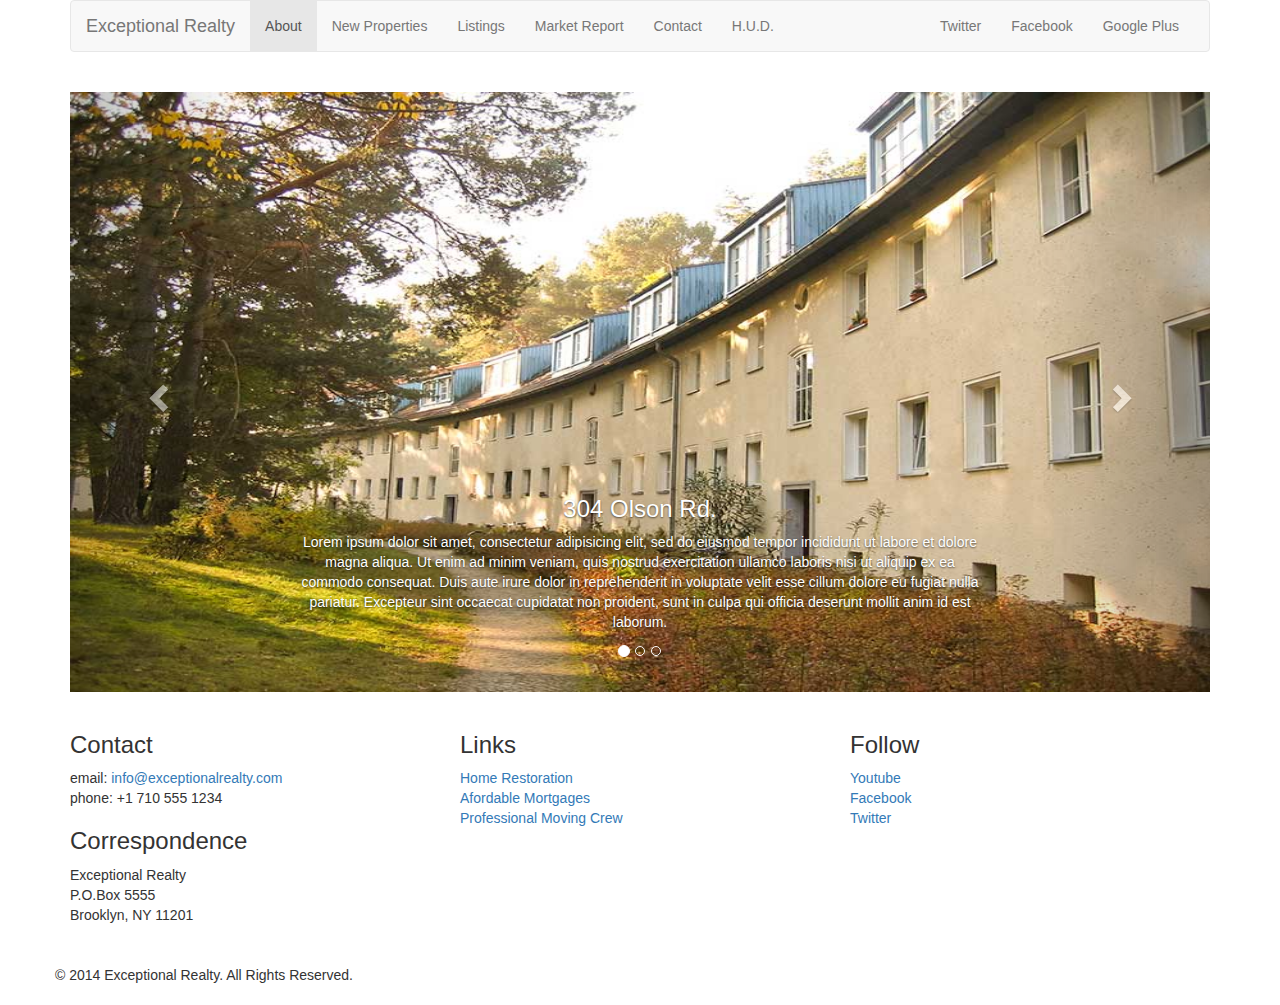
<file: new-properties.html>
<!DOCTYPE html>
<html lang="en">

<head>
  <meta charset="utf-8">
  <meta http-equiv="X-UA-Compatible" content="IE=edge">
  <meta name="viewport" content="width=device-width, initial-scale=1">
  <!-- The above 3 meta tags *must* come first in the head; any other head content must come *after* these tags -->
  <title>Exceptional Realty Group - Luxury Homes - About</title>

  <!-- Bootstrap -->
  <link href="css/bootstrap.min.css" rel="stylesheet">

  <!--Custom Style-->
  <link href="css/style.css" rel="stylesheet">

  <!-- HTML5 shim and Respond.js for IE8 support of HTML5 elements and media queries -->
  <!-- WARNING: Respond.js doesn't work if you view the page via file:// -->
  <!--[if lt IE 9]>
      <script src="https://oss.maxcdn.com/html5shiv/3.7.2/html5shiv.min.js"></script>
      <script src="https://oss.maxcdn.com/respond/1.4.2/respond.min.js"></script>
    <![endif]-->
</head>

<body>
  <div class="container">

    <div class="row">
      <div class="col-sm-12">
        <nav class="navbar navbar-default">
          <div class="container-fluid">
            <!-- Brand and toggle get grouped for better mobile display -->
            <div class="navbar-header">
              <button type="button" class="navbar-toggle collapsed" data-toggle="collapse" data-target="#bs-example-navbar-collapse-1" aria-expanded="false">
                <span class="sr-only">Toggle navigation</span>
                <span class="icon-bar"></span>
                <span class="icon-bar"></span>
                <span class="icon-bar"></span>
              </button>
              <a class="navbar-brand" href="#">Exceptional Realty</a>
            </div>

            <!-- Collect the nav links, forms, and other content for toggling -->
            <div class="collapse navbar-collapse" id="bs-example-navbar-collapse-1">
              <!--Main Nav links-->
              <ul class="nav navbar-nav">
                <li class="active"><a href="index.html">About</a></li>
                <li><a href="new-properties.html">New Properties</a></li>
                <li><a href="#">Listings</a></li>
                <li><a href="#">Market Report</a></li>
                <li><a href="#">Contact</a></li>
                <li><a href="#" target="_blank">H.U.D.</a></li>

              </ul>
              <!--Social Nav Links-->
              <ul class="nav navbar-nav navbar-right">
                <li><a class="twit" href="#" title="Twitter">Twitter</a></li>
                <li><a class="fbook" href="#" title="Facebook">Facebook</a></li>
                <li><a class="gplus" href="#" title="Google Plus">Google Plus</a></li>
              </ul>
            </div>
            <!-- /.navbar-collapse -->
          </div>
          <!-- /.container-fluid -->
        </nav>
      </div>
    </div>

    <div class="row">
      <div class="col-xs-12">
          <!--Image Carousel-->
        <div id="carousel-example-generic" class="carousel slide" data-ride="carousel">
          <!-- Indicators -->
          <ol class="carousel-indicators">
            <li data-target="#carousel-example-generic" data-slide-to="0" class="active"></li>
            <li data-target="#carousel-example-generic" data-slide-to="1"></li>
            <li data-target="#carousel-example-generic" data-slide-to="2"></li>
          </ol>

          <!-- Wrapper for slides -->
          <div class="carousel-inner" role="listbox">
            <div class="item active">
              <img src="images/new-1.jpg" alt="304 Olson Rd.">
              <div class="carousel-caption">
                <h3>304 Olson Rd.</h3>
                <p>
                  Lorem ipsum dolor sit amet, consectetur adipisicing elit, sed do eiusmod tempor incididunt ut labore et dolore magna aliqua. Ut enim ad minim veniam, quis nostrud exercitation ullamco laboris nisi ut aliquip ex ea commodo consequat. Duis aute irure dolor in reprehenderit in voluptate velit esse cillum dolore eu fugiat nulla pariatur. Excepteur sint occaecat cupidatat non proident, sunt in culpa qui officia deserunt mollit anim id est laborum.
                </p>
              </div>
            </div>
            <div class="item">
              <img src="images/new-2.jpg" alt="9872 Freemont Dr.">
              <div class="carousel-caption">
                <h3>9872 Freemont Dr.</h3>
                <p>
                  Lorem ipsum dolor sit amet, consectetur adipisicing elit, sed do eiusmod tempor incididunt ut labore et dolore magna aliqua. Ut enim ad minim veniam, quis nostrud exercitation ullamco laboris nisi ut aliquip ex ea commodo consequat. Duis aute irure dolor in reprehenderit in voluptate velit esse cillum dolore eu fugiat nulla pariatur. Excepteur sint occaecat cupidatat non proident, sunt in culpa qui officia deserunt mollit anim id est laborum.
                </p>
              </div>
            </div>

          </div>

          <!-- Controls -->
          <a class="left carousel-control" href="#carousel-example-generic" role="button" data-slide="prev">
            <span class="glyphicon glyphicon-chevron-left" aria-hidden="true"></span>
            <span class="sr-only">Previous</span>
          </a>
          <a class="right carousel-control" href="#carousel-example-generic" role="button" data-slide="next">
            <span class="glyphicon glyphicon-chevron-right" aria-hidden="true"></span>
            <span class="sr-only">Next</span>
          </a>
        </div>

      </div>
    </div>

    <div class="row">

      <div class="col-sm-4">
        <h3>Contact</h3>
        <p>
          email: <a href="mailto:info@exceptionalrealty.com">info@exceptionalrealty.com</a>
          <br> phone: +1 710 555 1234
        </p>
        <h3>Correspondence</h3>
        <address>
          Exceptional Realty<br>
          P.O.Box 5555<br>
          Brooklyn, NY 11201
        </address>
      </div>
      <div class="col-sm-4">
        <h3>Links</h3>
        <p>
          <a href="#" target="_blank">Home Restoration</a>
          <br>
          <a href="#" target="_blank">Afordable Mortgages</a>
          <br>
          <a href="#" target="_blank">Professional Moving Crew</a>
        </p>
      </div>
      <div class="col-sm-4">
        <h3>Follow</h3>
        <p>
          <a href="#" target="_blank">Youtube</a>
          <br>
          <a href="#" target="_blank">Facebook</a>
          <br>
          <a href="#" target="_blank">Twitter</a>
        </p>
      </div>
    </div>

    <div class="row">
      <div class="clm-sm-12">
        &copy; 2014 Exceptional Realty. All Rights Reserved.
      </div>

    </div>

  </div>

  </div>
  <!--Container-->

  <!-- jQuery (necessary for Bootstrap's JavaScript plugins) -->
  <script src="https://ajax.googleapis.com/ajax/libs/jquery/1.11.3/jquery.min.js"></script>
  <!-- Include all compiled plugins (below), or include individual files as needed -->
  <script src="js/bootstrap.min.js"></script>
</body>

</html>
</file>
<file: css/style.css>
/*/////// MEDIA ////////*/

img, video, audio, iframe, table, form {
  width: 100%; /* IE */
  max-width: 100%; /* FF, Safari, Chrome */
}

/*/////// LAYOUT ////////*/

.row{
  margin-bottom: 20px;
}

/*////////CAROUSEL STYLES//////*/

#carousel-example-generic .item img{
  height: auto;

}

.carousel-caption p{
  display: none;
}

@media only screen and (min-width: 768px) {
  #carousel-example-generic .item img{
    height: 384px;

  }

}

@media only screen and (min-width: 992px) {
  #carousel-example-generic .item img{
    height: 496px;

  }
  .carousel-caption p{
    display: block;

}

@media only screen and (min-width: 1200px) {
  #carousel-example-generic .item img{
    height: 600px;

  }
  
}
</file>
